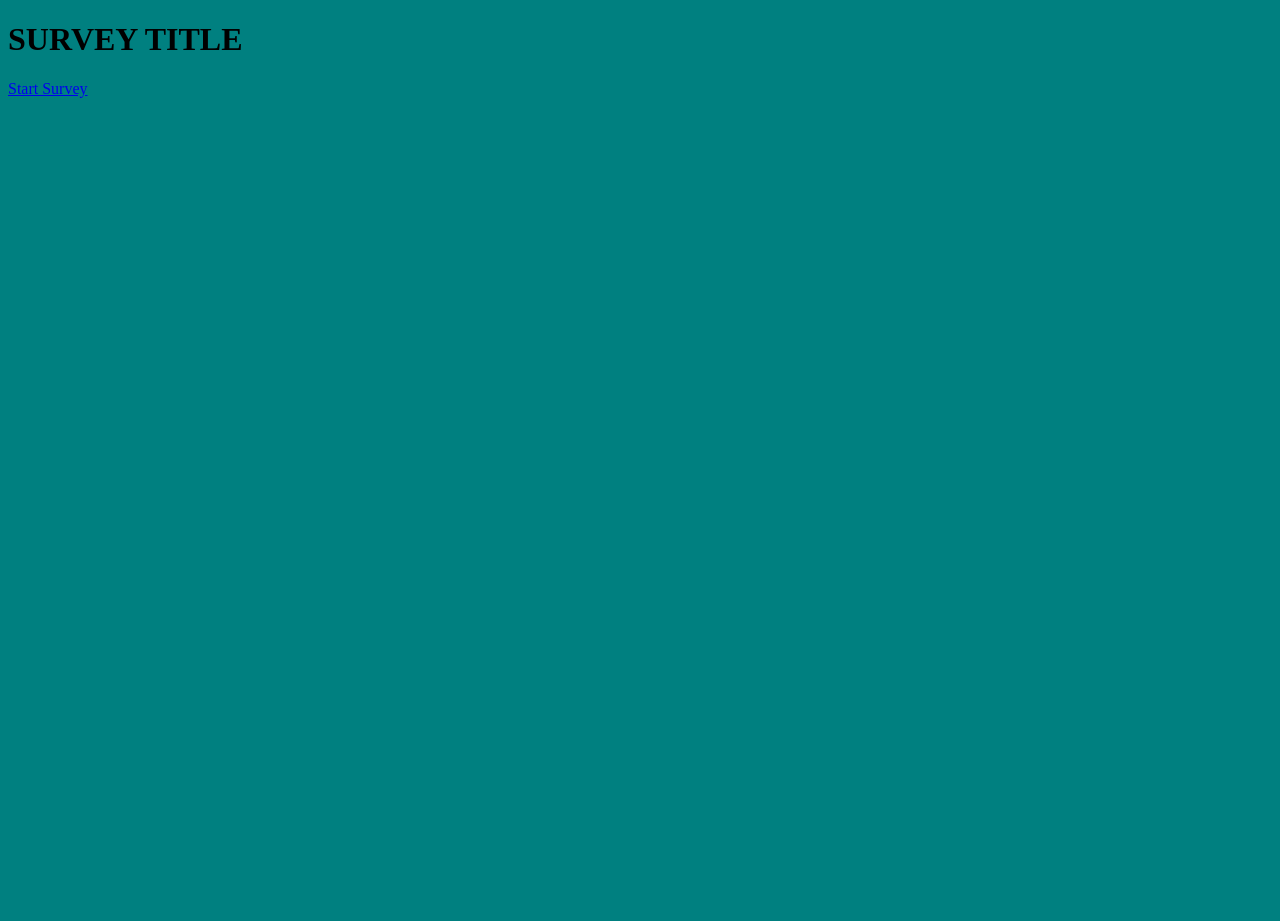
<file: index.html>
<!DOCTYPE html>
<html lang='en'>
<head>
    <meta charset='utf-8'>
    <meta name='viewport' content='width=device-width, initial-scale=1'>
    <title>Project</title>
    <link rel='stylesheet' href='css/style.css'>
    <script type="module" src="/js/main.js" defer></script>
</head>
<body>
    <h1>SURVEY TITLE</h1>
    
    <div id="startSurveyBtn">
        <a href="./pages/survey1/index.html">Start Survey</a>
    </div>
    
    


</body>

<script>

</script>

</html>
</file>
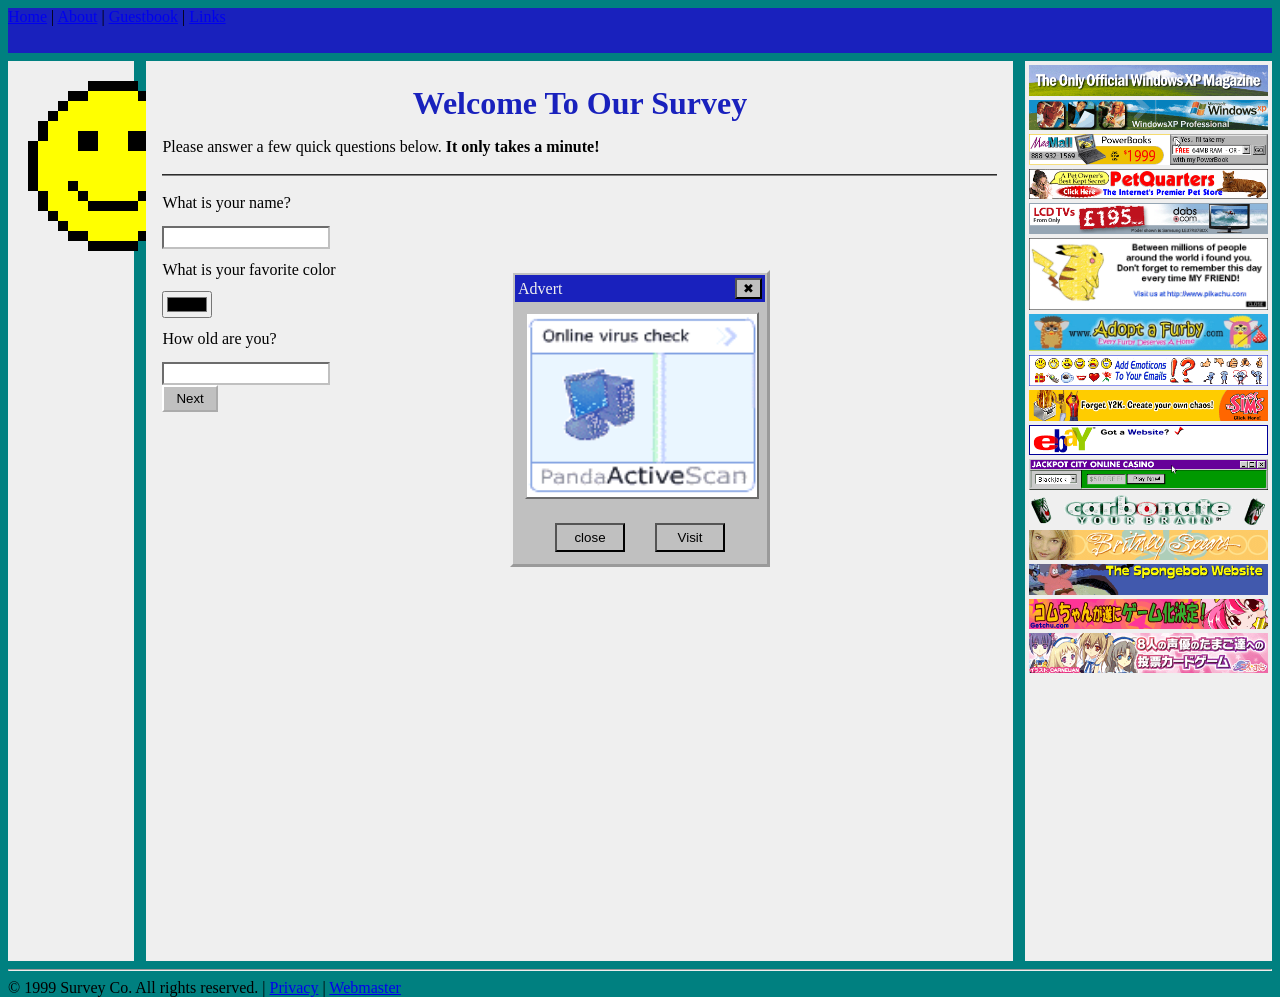
<file: pages/survey1/index.html>
<!-- survey 1 -->
<!DOCTYPE html>
<html lang='en'>

<head>
    <meta charset='utf-8'>
    <meta name='viewport' content='width=device-width, initial-scale=1'>
    <title>Survey 1</title>
    <link rel='stylesheet' href='../../css/style.css'>
    <link rel='stylesheet' href='../../css/survey.css'>
    <link rel='stylesheet' href='../../css/popup.css'>
    <script src="../../js/path.js" defer></script>
    <script src="../../js/state.js" defer></script>
    <script src="../../js/Popup.js" defer></script>
    <script src="../../js/main.js" defer></script>
    

</head>

<body>
    <div class="nav-bar">
        <a href="../../index.html">Home</a> |
        <a href="#">About</a> |
        <a href="#">Guestbook</a> |
        <a href="#">Links</a>
    </div>


    <div class="main-container">
        <div class="left-panel">
            <div class="watcher-container">
                <img id="smiley" src="../../images/smiley-happy.gif" alt="smiley">
            </div>
        </div>

        <div class="main-content">

            <h1>Welcome To Our Survey</h1>
            <p>Please answer a few quick questions below. <b>It only takes a minute!</b></p>
            <hr>

            <form id="surveyForm">
        
                <div class="question">
                    <p>What is your name?</p>
                    <input type="text" id="username" name="username" required question-answer>
                </div>
        
                <div class="question">
                    <p>What is your favorite color</p>
                    <input type="color" id="color" name="color" question-answer>
                </div>
        
                <div class="question">
                    <p>How old are you?</p>
                    <input type="text" id="age" name="age" question-answer>
                </div>
        
                <button id="submitBtn">Next</button>
        
            </form>
        </div>


        <div class="right-panel">
            <img src="../../images/xpmagazine.gif" alt="advert">
            <img src="../../images/windowsxp.gif" alt="advert">
            <img src="../../images/powerbook.gif" alt="advert">
            <img src="../../images/petquarters.gif" alt="advert">
            <img src="../../images/lcd.gif" alt="advert">
            <img src="../../images/glitterchu.gif" alt="advert">
            <img src="../../images/furby.jpg" alt="advert">
            <img src="../../images/emails.gif" alt="advert">
            <img src="../../images/sims.gif" alt="advert">
            <img src="../../images/ebay.gif" alt="advert">
            <img src="../../images/casino.gif" alt="advert">
            <img src="../../images/carbonate.gif" alt="advert">
            <img src="../../images/britney.gif" alt="advert">
            <img src="../../images/anniversary.gif" alt="advert">
            <img src="../../images/anime3.gif" alt="advert">
            <img src="../../images/anime2.gif" alt="advert">


        </div>

    </div>

    <div class="footer">
        <hr>
        &copy; 1999 Survey Co. All rights reserved. | <a href="#">Privacy</a> | <a href="#">Webmaster</a>
    </div>

    



</body>

<script>
    //submit button, checks of all fields are filled
    document.getElementById("submitBtn").addEventListener("click", e => {
        const form = document.getElementById("surveyForm");
        if (!form.reportValidity()) {
            finishSurveyPopup.show();
            setSmileyMood(SmileyMood.CONTENT);
            return;
        }
        e.preventDefault(); //otherwise form thinks its a submit button, which reloads th epage
        saveAnswersToSession();
        location.href = PATH.survey[2];
    });
</script>

</html>
</file>
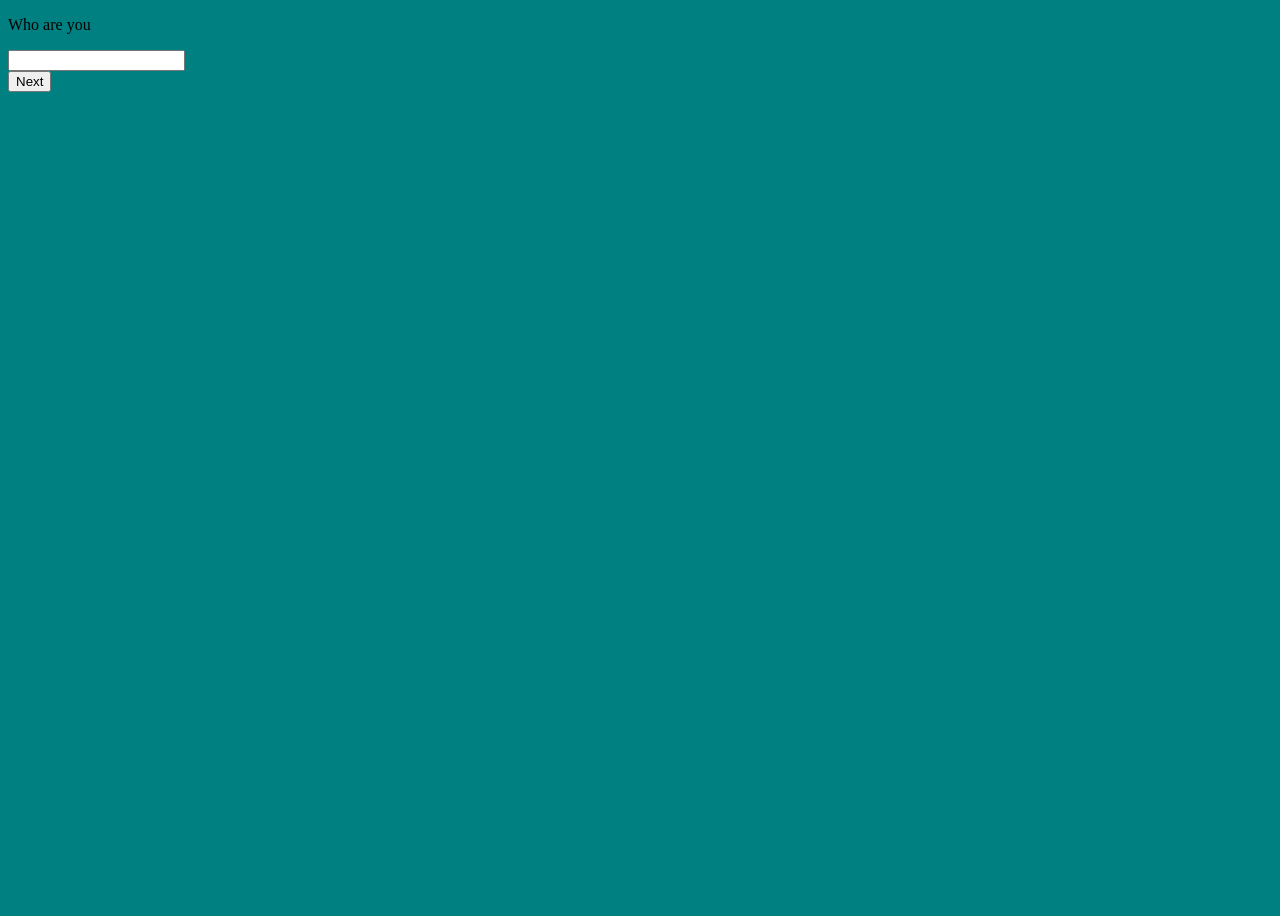
<file: pages/survey2/index.html>
<!-- survey 1 -->
<!DOCTYPE html>
<html lang='en'>

<head>
    <meta charset='utf-8'>
    <meta name='viewport' content='width=device-width, initial-scale=1'>
    <title>Survey 2</title>
    <link rel='stylesheet' href='/css/style.css'>
    <script src="/js/path.js" defer></script>
    <script src="/js/state.js" defer></script>
    <script src="/js/main.js" defer></script>


</head>

<body>

    <div id="q1" class="question">
        <p>Who are you</p>
        <input type="text" id="username" name="username" question-answer>
    </div>




    <button id="submitBtn">Next</button>



</body>

<script>
    document.getElementById("submitBtn").addEventListener("click", () => {
        saveAnswersToSession();
        location.href = PATH.survey[3];
    });
</script>

</html>
</file>
<file: css/style.css>
:root {
    --white: #efefef;
    --black: #000000;
    --panelGrey: #c0c0c0;
    --alertRed: #d12929;
    --border: #767676;
    --primaryBlue: #1921bd;
    --secondaryBlue: #4e7dea;
    --win95: #008080;
}

body, html {
    height: 100%;
    background-color: var(--win95);
    /* margin: 0px;  //remove margin */
}
</file>
<file: css/survey.css>
.nav-bar {
    height: 5%;
    background-color: var(--primaryBlue);
    margin-bottom: 8px;
}

.main-container {
    /* background-color: var(--panelGrey); */
    height: 100%;
    display: flex;
    justify-content: center;
    gap: 12px;
}

.main-content {
    background-color: var(--white);
    width: 70%;
    padding: 10px 16px;

    font-family: "Times New Roman", Times, serif;
    font-size: 16px;
    line-height: 1.4;
    color: #000000;
}


.left-panel {
    background-color: var(--white);
    width: 10%;
}

.right-panel {
    background-color: var(--white);
    width: 20%;
    padding: 4px;
}

.right-panel img {
    width: 100%;
}




/* Main Content Text Styling */
.main-content button {
    background-color: var(--panelGrey);
    border: 2px outset #ffffff;
    padding: 4px 12px;
    font-family: Arial, Helvetica, sans-serif;
}

.main-content button:active {
    border-style: inset;
}

.main-content input[type="text"] {
    border: 2px inset #c0c0c0;
    font-family: "Courier New", Courier, monospace;
    padding: 2px;
}

.main-content h1 {
    font-size: 32px;
    text-align: center;
    color: var(--primaryBlue);
    margin: 10px 0;
}

.main-content h2 {
    font-size: 24px;
    color: #000080;
    border-bottom: 2px solid #000080;
    margin-top: 20px;
}

.main-content h3 {
    font-size: 18px;
    font-weight: bold;
    text-decoration: underline;
}

.main-content p {
    margin: 10px 0;
}

.main-content a {
    color: #0000ee;
    text-decoration: underline;
}

.main-content a:visited {
    color: #551a8b;
}

.main-content a:hover {
    color: #ff0000;
}

.main-content hr {
    border: none;
    border-top: 2px groove #808080;
    margin: 16px 0;
}

.main-content mark {
    background-color: #ffff00;
    color: #ff0000;
    font-weight: bold;
}
</file>
<file: css/popup.css>
.popup {
    background-color: var(--panelGrey);
    border-style: outset;
    width: 250px;
    padding: 2px;

    /* appear over body */
    position: fixed;
    top: 30%;
}

/* stop button focus bug */
.popup button:focus {
    outline: none;
}

.popup-header {
    background-color: var(--primaryBlue);
    color: var(--white);
    display: flex;
    justify-content: space-between;
    align-items: center;
    padding: 3px;
}

.popup button {
    background-color: var(--panelGrey);
    border-style: outset;
}

.popup-body {
    background-color: var(--panelGrey);
    padding: 10px;
    text-align: center;
}

.popup-body img {
    width: 100%;
    border: 2px outset #c0c0c0;
}

.popup-footer {
    background-color: var(--panelGrey);
    display: flex;
    justify-content: space-evenly;
    padding: 10px;
}

.popup-footer button {
    width: 70px;
    padding: 5px;
}
</file>
